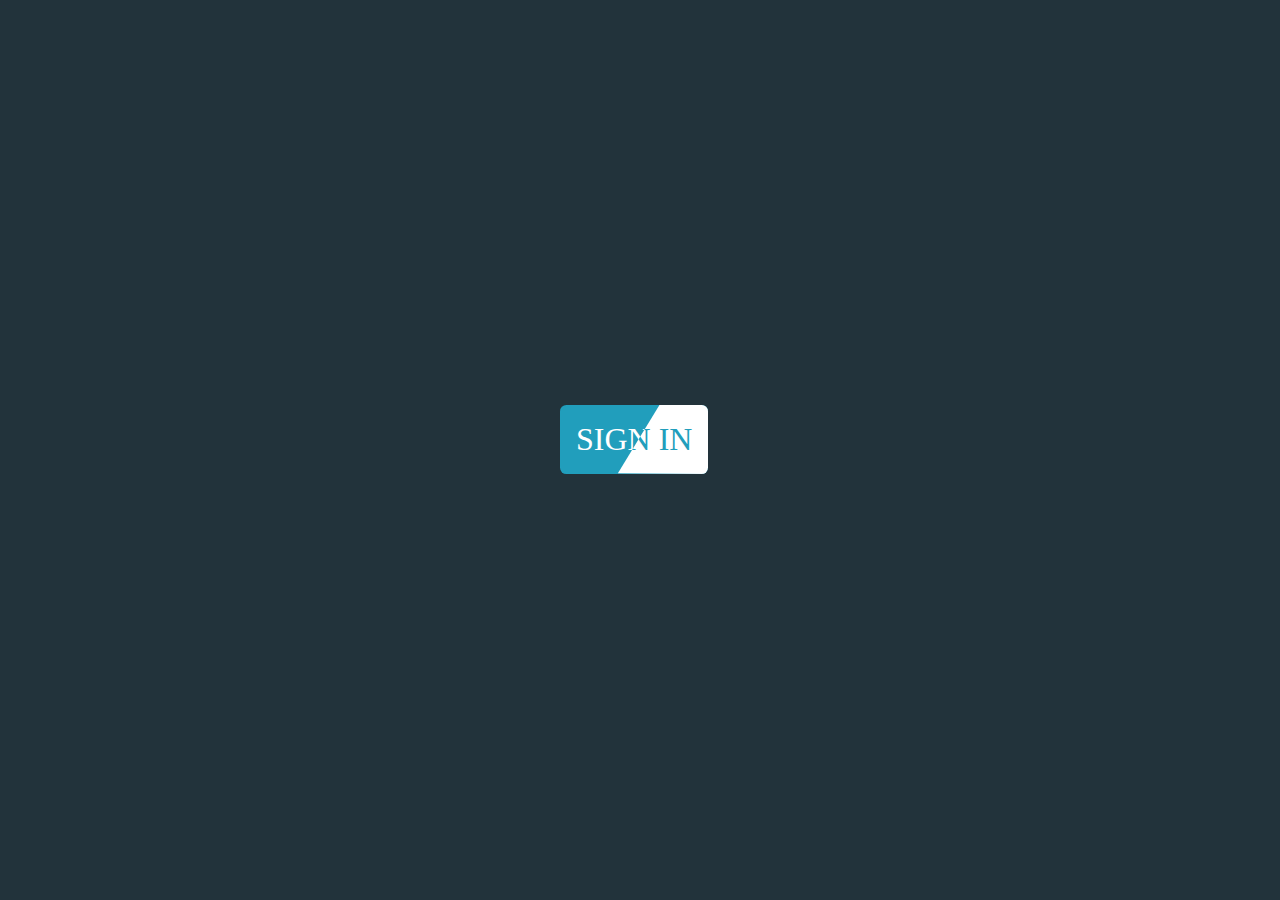
<file: ASSINGMENT3/index.html>
<!DOCTYPE html>
<html lang="en">
<head>
    <meta charset="UTF-8">
    <meta http-equiv="X-UA-Compatible" content="IE=edge">
    <meta name="viewport" content="width=device-width, initial-scale=1.0">
    <title>Document</title>
    <link rel="stylesheet" href="style.css">
</head>
<body>
    <section> 
        <span>Sign in</span>
        <span>Sign in</span>
    </section>
</body>
</html>
</file>
<file: ASSINGMENT3/style.css>
*{
    margin: 0;
    padding: 0;
    box-sizing: border-box;
}
body{
    width: 100%;
    height:100vh;
    display: flex;
    justify-content: center;
    align-items: center;
    background-color:#22333B;
}
section{
    position:relative;
    width:10rem;
    height:10vh;
}
span{
   position:absolute;
   font-size:2rem;
   padding:1rem 1rem;
   text-transform: uppercase;
   transition: all 0.3s linear;
   cursor: pointer;
   border-radius: 0.4rem;
}
span:nth-of-type(1)
{
    background-color:#219ebc;
    color:white;
}
span:nth-of-type(2)
{
    background-color:white;
    color:#219ebc;
    clip-path: polygon(67% 0, 100% 0, 100% 100%, 39% 99%);
}
span:nth-of-type(2):hover{
    clip-path: polygon(0 1%, 100% 0, 100% 100%, 0 100%);
    transform:scale(1.035);
}
span:nth-of-type(1):hover ~ span{
    clip-path: polygon(100% 0, 100% 0, 100% 100%, 100% 100%); 
}
span:nth-of-type(1):hover{
    transform:scale(1.035);
    box-shadow:0 0  20px 1px grey; 
}
</file>
